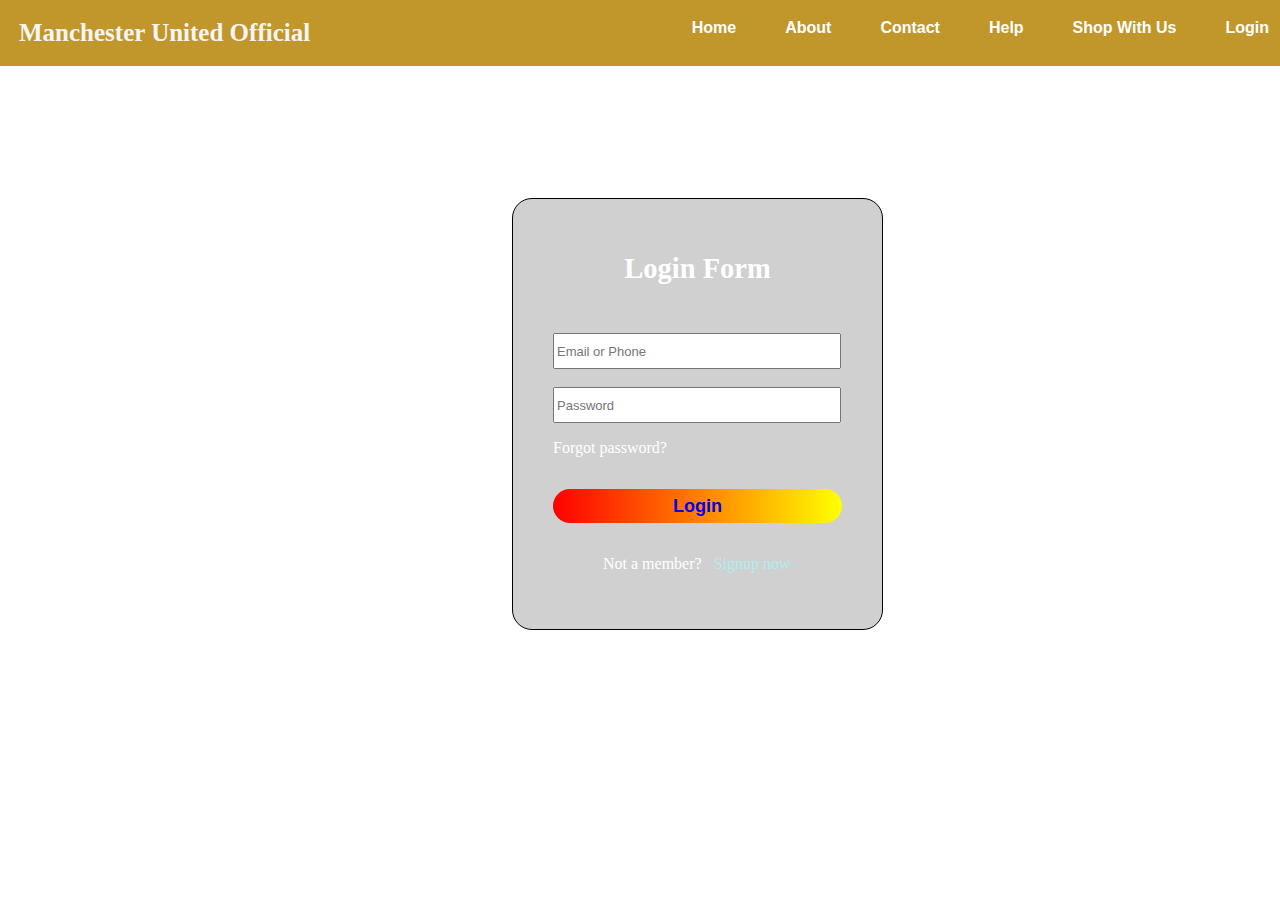
<file: login.html>
<!DOCTYPE html>
<html lang="en">
<head>
    <meta charset="UTF-8">
    <meta name="viewport" content="width=device-width, initial-scale=1.0">
    <title>Log In Page</title>
    <link rel="stylesheet" href="../login.css">
</head>
<body>


    <section>
        <div class="header">
            <span id="website">Manchester United Official</span>
            
            <nav>
                <a href="../index.html" class="active">Home</a>  
                <a href="about.html">About</a>  
                <a href="contact.html">Contact</a>  
                <a href="help.html">Help</a>  
                <a href="shop.html">Shop With Us</a>
                <a href="login.html">Login</a>
            </nav>
            
        </div>
        
        <div class="background-image"></div> 
    </section>


    <div class="login_page">
        <div class="text">
            <h2>Login Form</h2>
        </div>
        <br>
        


        <form class="form" method="POST" action="register.php">

            
            <input type="email" name="user_email" id="email" placeholder="Email or Phone" required>
            <br><br>

            <input type="password" name="user_password" id="password" placeholder="Password" required>
            <br>

            <a href="https://media.makeameme.org/created/you-stupid-idiot-e8d1e9595a.jpg" class="text_1" style="color: white; text-decoration: none;">
                <p>Forgot password?</p>
            </a>

        
            <button class="submit"><a href="../index.html" style="text-decoration: none;">Login </a></button>
           

            <section class="lastpart">
                <p>Not a member? &nbsp;&nbsp;</p>
                <a href="https://www.google.com/url?sa=t&source=web&rct=j&opi=89978449&url=https://accounts.google.com/signup/v2/kidaccountinfo%3FflowName%3DGlifWebSignIn%26flowEntry%3DServiceLogin&ved=2ahUKEwjekdHOwN-GAxVan2MGHUJ4DZIQFnoECBkQAQ&usg=AOvVaw2ZpBHshnn0au4nbqqFWf3H" class="signup" style="color: paleturquoise; text-decoration: none;">
                    <p>Signup now</p>
                </a>
            </section>

        </form>


    </div>


    
</body>
</html>
</file>
<file: login.css>
.body{
    margin: 0%;
    padding: 0%;
}


.header{
    display: flex;
    justify-content: space-between;
    background-color: rgb(193, 151, 44);
    padding: 19px;
    position: fixed;
    text-align: center;
    width: 100%;
    top: 0%;
    left: 0%;
}

#website{
    font-family: ('https://fonts.googleapis.com/css2?family=Open+Sans:ital,wght@0,300..800;1,300..800&family=Roboto:ital,wght@0,100;0,300;0,400;0,500;0,700;0,900;1,100;1,300;1,400;1,500;1,700;1,900&display=swap');
    font-size: 25px;
    font-weight:bold;
    color: whitesmoke;
}

.header>nav>a{
    text-decoration: none;
    font-weight: bold;
    color: white;
    font-family: Arial, sans-serif;
    padding: 15px;
    margin-right: 15px;
   
}

.header>nav>a:hover{
    text-decoration: underline;
    color: black;
    font-size: 19px;
}

.background-image {
    background: url('https://png.pngtree.com/background/20230618/original/pngtree-soccer-field-and-stadium-in-3d-rendering-picture-image_3752844.jpg') no-repeat center center/cover;
    position: absolute;
    top: 0;
    left: 0;
    width: 100%;
    height: 100%;
    z-index: -2;
    filter: brightness(0.6);
}

.login_page{
    position: absolute;
    color: white;
    bottom: 30%;
    left: 40%;
    border: 0.5px solid black;
    border-radius: 20px;
    padding : 30px 40px 40px 40px;
    background-color: rgba(13, 13, 13, 0.197);
}

.text{
    font-family:'Times New Roman', Times, serif;
    font-size: 19px;
    margin-bottom: 30px;
    text-align: center;
    
}

.submit {
    text-align: center;
    border: none;
    color: #fff;
    margin: 1rem 0;
    font-size: 18px;
    padding-left: 120px;
    padding-right: 120px;
    cursor: pointer;
    font-weight: bold;
    border-radius: 5rem;
    height: 34px;
    background: linear-gradient(to right, red, yellow);
}

#email{
    width: 280px;
    height: 30px;
    font-family:'Trebuchet MS', 'Lucida Sans Unicode', 'Lucida Grande', 'Lucida Sans', Arial, sans-serif;
    font-size: 13px;
}

#password{
    width: 280px;
    height: 30px;
    font-family:'Trebuchet MS', 'Lucida Sans Unicode', 'Lucida Grande', 'Lucida Sans', Arial, sans-serif;
    font-size: 13px;
}

.text_1>p:hover{
    text-decoration: underline;
}

.lastpart{
    display: flex;
    margin-left: 50px;
}

.signup>p:hover{
    text-decoration: underline;
}
</file>
